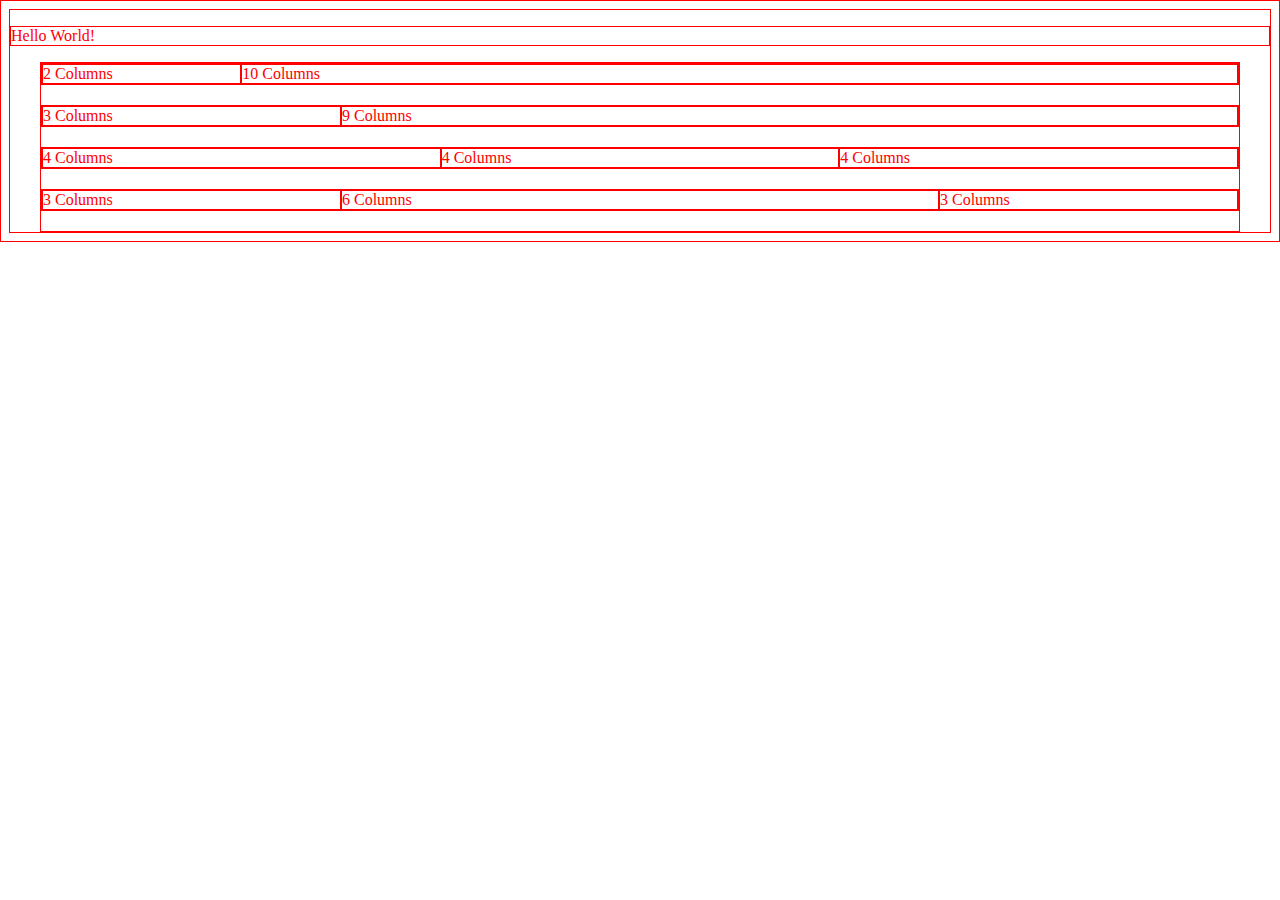
<file: framework/index.html>
<!DOCTYPE html>
<html>
<head>
  <meta charset="utf-8">
  <title>Framework Test Page</title>
  <link rel="stylesheet" href="css/style.css">
</head>
<body>

<p>
Hello World!
</p>

  <div class="grid">
    <div class="row">
      <div class="col-2">2 Columns</div>
      <div class="col-10">10 Columns</div>
    </div>
    <div class="row">
      <div class="col-3">3 Columns</div>
      <div class="col-9">9 Columns</div>
    </div>
    <div class="row">
      <div class="col-4">4 Columns</div>
      <div class="col-4">4 Columns</div>
      <div class="col-4">4 Columns</div>
    </div>
    <div class="row">
      <div class="col-3">3 Columns</div>
      <div class="col-6">6 Columns</div>
      <div class="col-3">3 Columns</div>
    </div>
  </div>
</body>
</html>
</file>
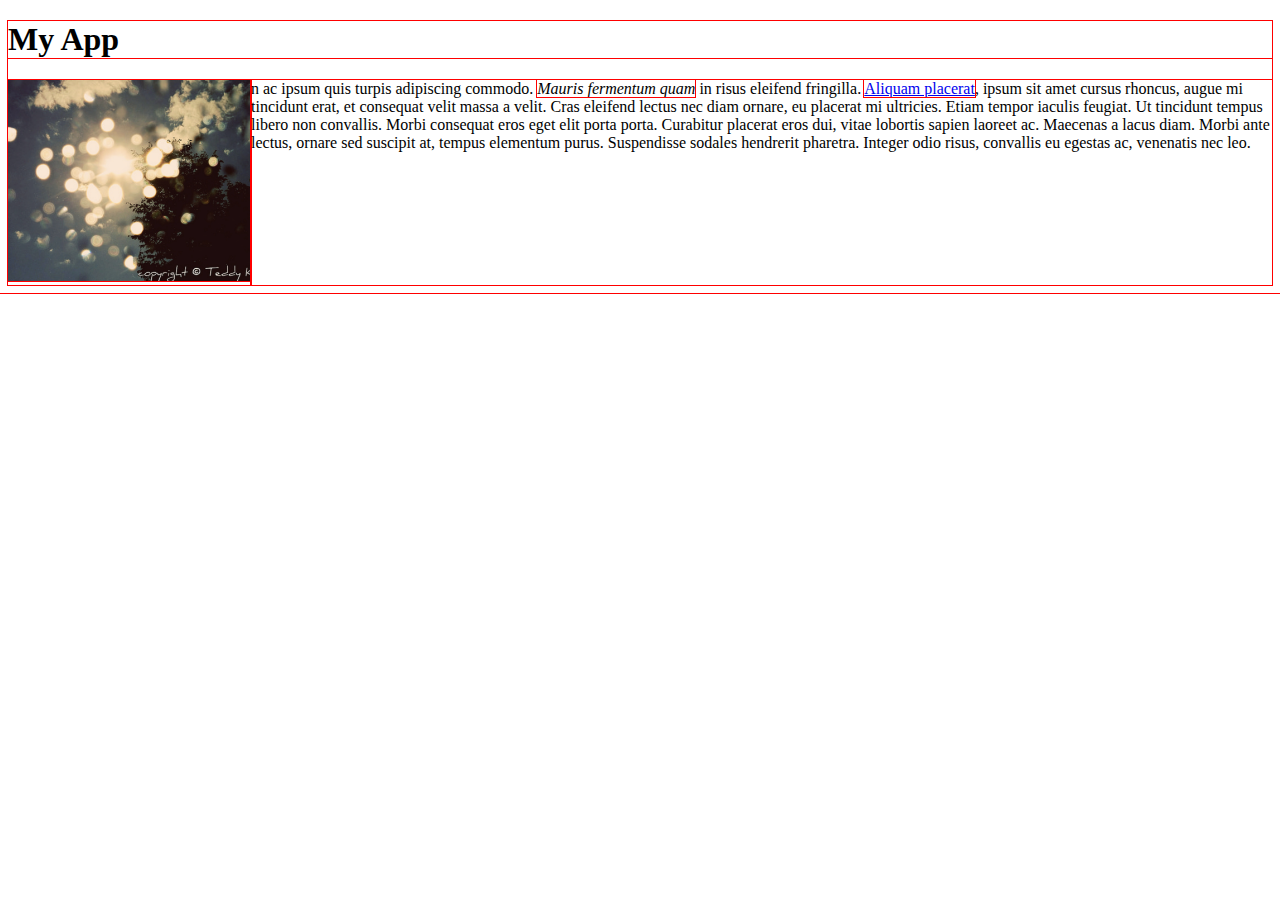
<file: toplist/index.html>
<!DOCTYPE html>

<html>
<head>
	<link rel="stylesheet" type="text/css" href="style.css">
</head>
<body>
	<H1>My App</H1>
	<div class="app">
	    <div class="image"><img src="images/image.png" alt="This is a screenshot"></div>
	    <div class="description">n ac ipsum quis turpis adipiscing commodo. <em>Mauris fermentum quam</em> in risus eleifend fringilla. <a href="#">Aliquam placerat</a>, ipsum sit amet cursus rhoncus, augue mi tincidunt erat, et consequat velit massa a velit. Cras eleifend lectus nec diam ornare, eu placerat mi ultricies. Etiam tempor iaculis feugiat. Ut tincidunt tempus libero non convallis. Morbi consequat eros eget elit porta porta. Curabitur placerat eros dui, vitae lobortis sapien laoreet ac. Maecenas a lacus diam. Morbi ante lectus, ornare sed suscipit at, tempus elementum purus. Suspendisse sodales hendrerit pharetra. Integer odio risus, convallis eu egestas ac, venenatis nec leo.</div>
	</div>
</body>
</html>
</file>
<file: framework/css/style.css>
body { color: red; }

* {
    border: 1px solid red !important;
}

* {
    -webkit-box-sizing: border-box;
    -moz-box-sizing: border-box;
    -ms-box-sizing: border-box;
    box-sizing: border-box;
}

.grid {
    margin: 0 auto;
    max-width: 1200px;
    width: 100%;
}

.row {
    width: 100%;
    margin-bottom: 20px;
    display: flex;
}

.col-1 {
    width: 8.33%;
}

.col-2 {
    width: 16.66%;
}

.col-3 {
    width: 25%;
}

.col-4 {
    width: 33.33%;
}

.col-5 {
    width: 41.66%;
}

.col-6 {
    width: 50%;
}

.col-7 {
    width: 58.33%;
}

.col-8 {
    width: 66.66%;
}

.col-9 {
    width: 75%;
}

.col-10 {
    width: 83.33%;
}

.col-11 {
    width: 91.66%;
}

.col-12 {
    width: 100%;
}
</file>
<file: toplist/style.css>
* {
   outline: 1px solid red !important;
}
* {
    -webkit-box-sizing: border-box;
    -moz-box-sizing: border-box;
    -ms-box-sizing: border-box;
    box-sizing: border-box;
} 

.app {
    display: flex;
}
</file>
